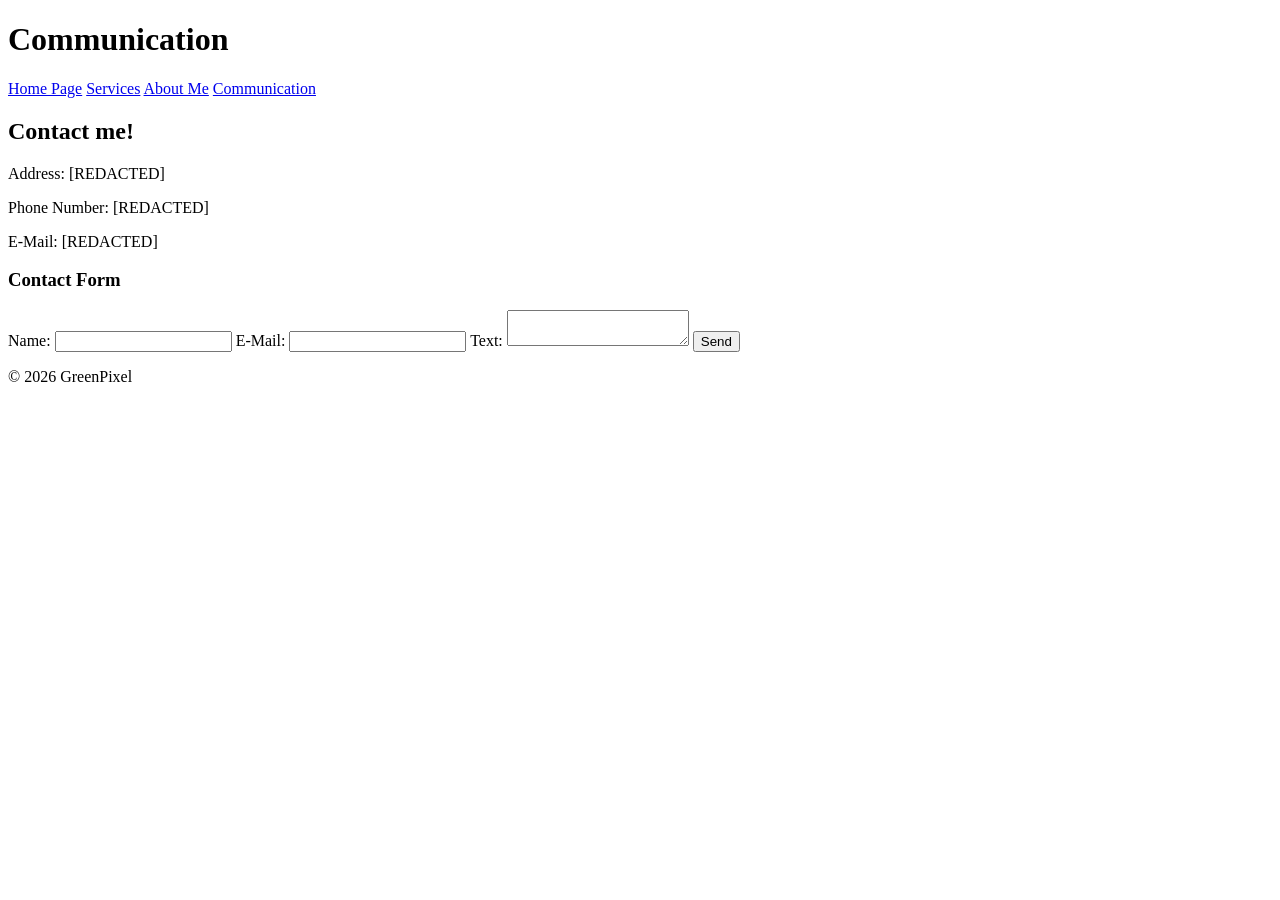
<file: communication.html>
<!DOCTYPE html>
<html>
<head>
</head>
<body>
<header>
<h1>Communication</h1>
<nav>
<a href="index.html">Home Page</a>
<a href="services.html">Services</a>
<a href="about-me.html">About Me</a>
<a href="communication.html">Communication</a>
</nav>
</header>
<main>
<h2>Contact me!</h2>
<p>Address: [REDACTED]</p>
<p>Phone Number: [REDACTED]</p>
<p>E-Mail: [REDACTED]</p>
<h3>Contact Form</h3>
<form>
<label>Name:</label>
<input type="text">
<label>E-Mail:</label>
<input type="email">
<label>Text:</label>
<textarea></textarea>
<button type="submit">Send</button>
</form>
</main>
<footer>
<p>© 2026 GreenPixel</p>
</footer>
</body>
</html>
</file>
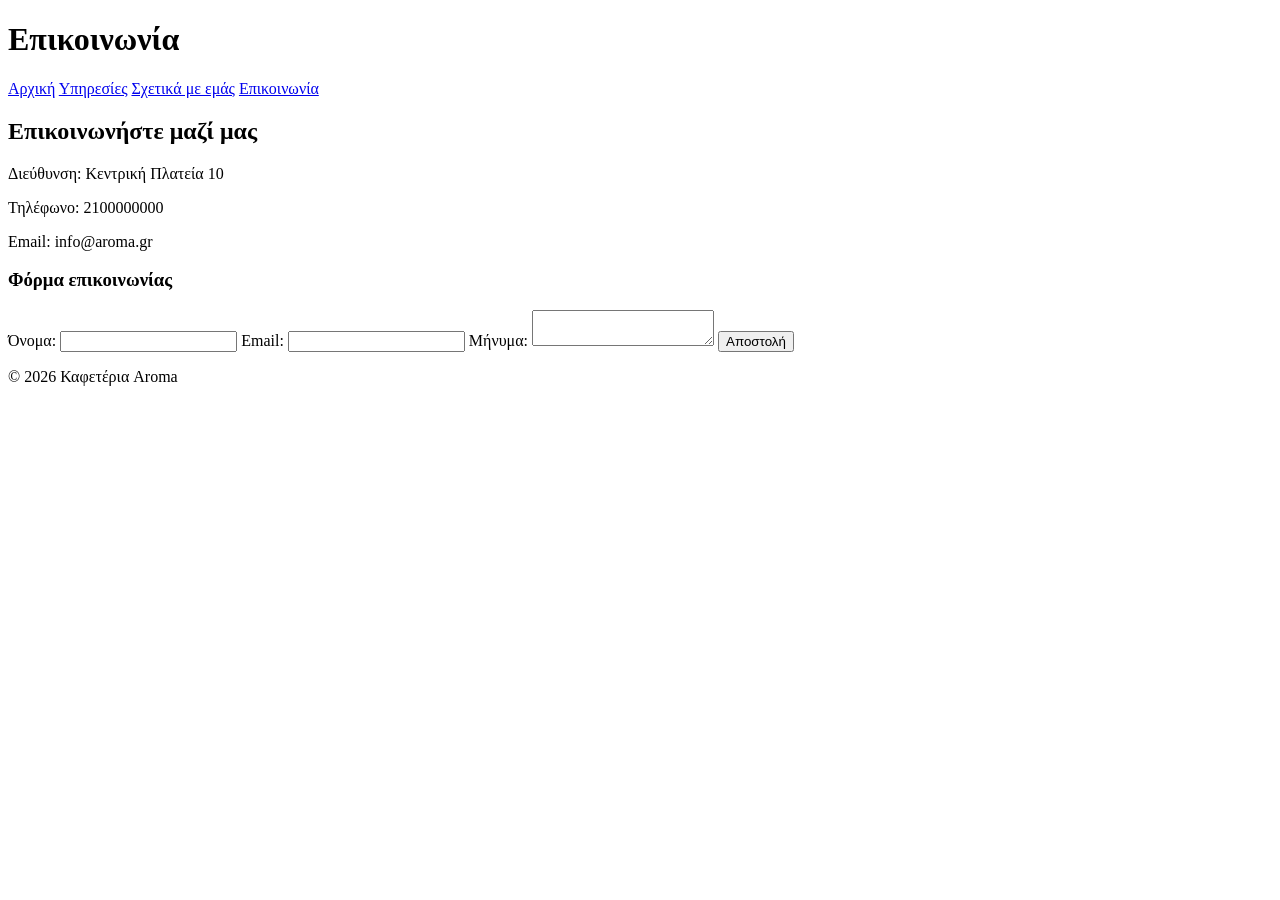
<file: epikoinonia.html>
<!DOCTYPE html>
<html lang="el">
<head>
</head>
<body>

<header>
<h1>Επικοινωνία</h1>
<nav>
<a href="index.html">Αρχική</a>
<a href="ypiresies.html">Υπηρεσίες</a>
<a href="sxetika-me-emas.html">Σχετικά με εμάς</a>
<a href="epikoinonia.html">Επικοινωνία</a>
</nav>
</header>

<main>

<h2>Επικοινωνήστε μαζί μας</h2>

<p>Διεύθυνση: Κεντρική Πλατεία 10</p>
<p>Τηλέφωνο: 2100000000</p>
<p>Email: info@aroma.gr</p>

<h3>Φόρμα επικοινωνίας</h3>

<form>
<label>Όνομα:</label>
<input type="text">

<label>Email:</label>
<input type="email">

<label>Μήνυμα:</label>
<textarea></textarea>

<button type="submit">Αποστολή</button>
</form>

</main>

<footer>
<p>© 2026 Καφετέρια Aroma</p>
</footer>

</body>
</html>
</file>
